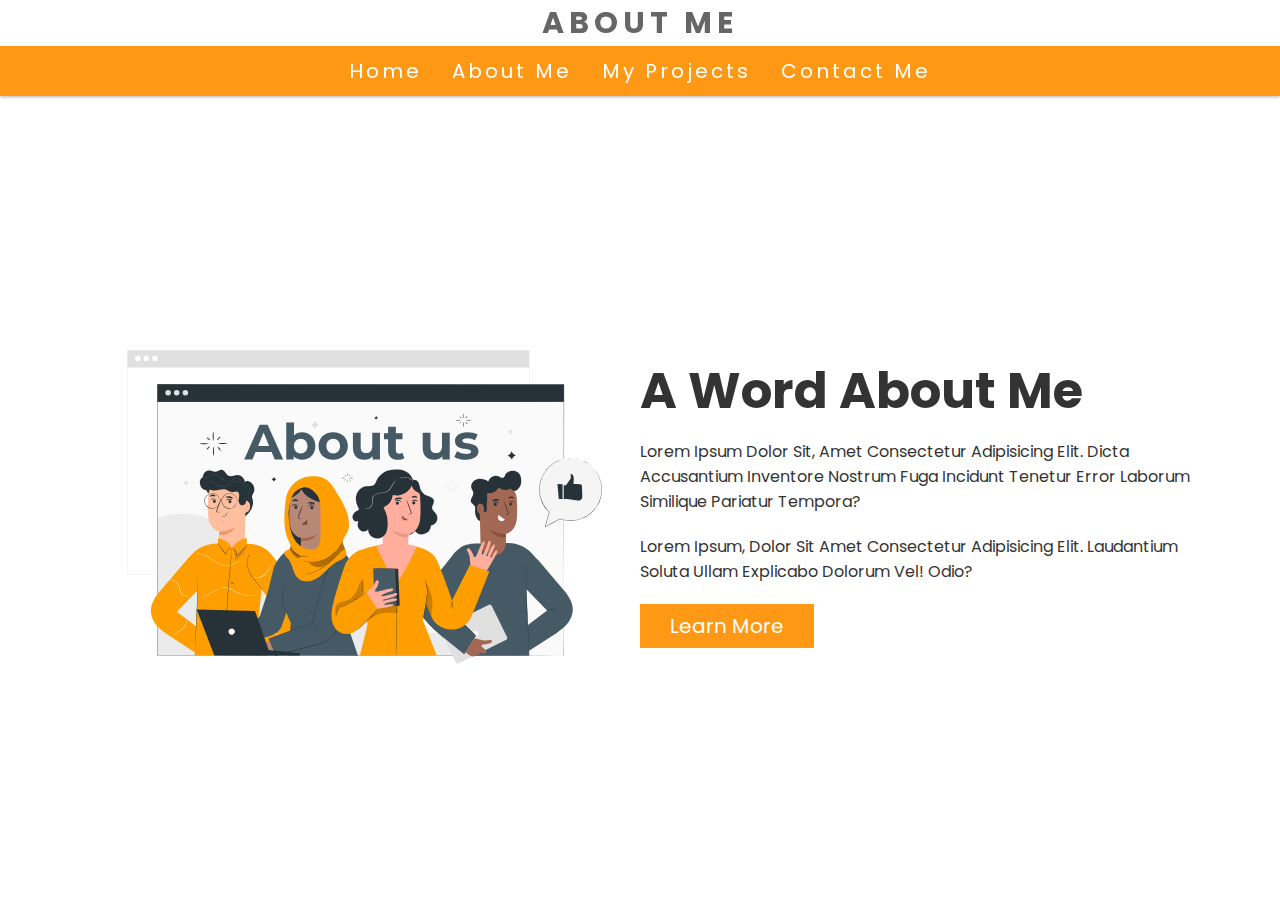
<file: aboutPage.html>
<!DOCTYPE html>
<html lang="en">
    <head>
        <meta charset="UTF-8">
        <meta http-equiv="X-UA-Compatible" content="IE=edge">
        <meta name="viewport" content="width=device-width, initial-scale=1.0">
        <title>About Me</title>

        <link rel="stylesheet" href="https://fonts.googleapis.com/css2?family=Poppins:wght@100&display=swap">
        <link rel="stylesheet" href="https://cdnjs.cloudflare.com/ajax/libs/font-awesome/6.2.1/css/all.min.css">
        <link rel="stylesheet" href="css/index.css">

    </head>
    <body>

        <header>

            <h1 class="heading">about me</h1>

            <div id="menu" class="fas fa-bars"></div>

            <nav class="nav-links">
                <ul>
                    <li><a href="homePage.html">Home</a></li>
                    <li><a href="aboutPage.html">About Me</a></li>
                    <li><a href="projectsPage.html">My Projects</a></li>
                    <li><a href="contactPage.html">Contact Me</a></li>
                </ul>
            </nav>

        </header>

        <!-- Header section ends -->

        <!-- About section starts -->

        <section class="about">
            
            <div class="image">
                <img src="images/About.svg" alt="">
            </div>

            <div class="content">
                <h1>a word about me</h1>
                <p>Lorem ipsum dolor sit, amet consectetur adipisicing elit. 
                Dicta accusantium inventore nostrum fuga incidunt tenetur error laborum similique pariatur tempora?</p>
                <p>Lorem ipsum, dolor sit amet consectetur adipisicing elit. Laudantium soluta ullam explicabo dolorum vel! Odio?
                </p>
                <a href="#"><button class="btn">learn more</button></a>
            </div>
            
        </section>

        <!-- About section ends -->
        
        <script src="https://cdnjs.cloudflare.com/ajax/libs/jquery/3.6.3/jquery.min.js"></script>
        <script src="javascript/index.js"></script>

    </body>
</html>
</file>
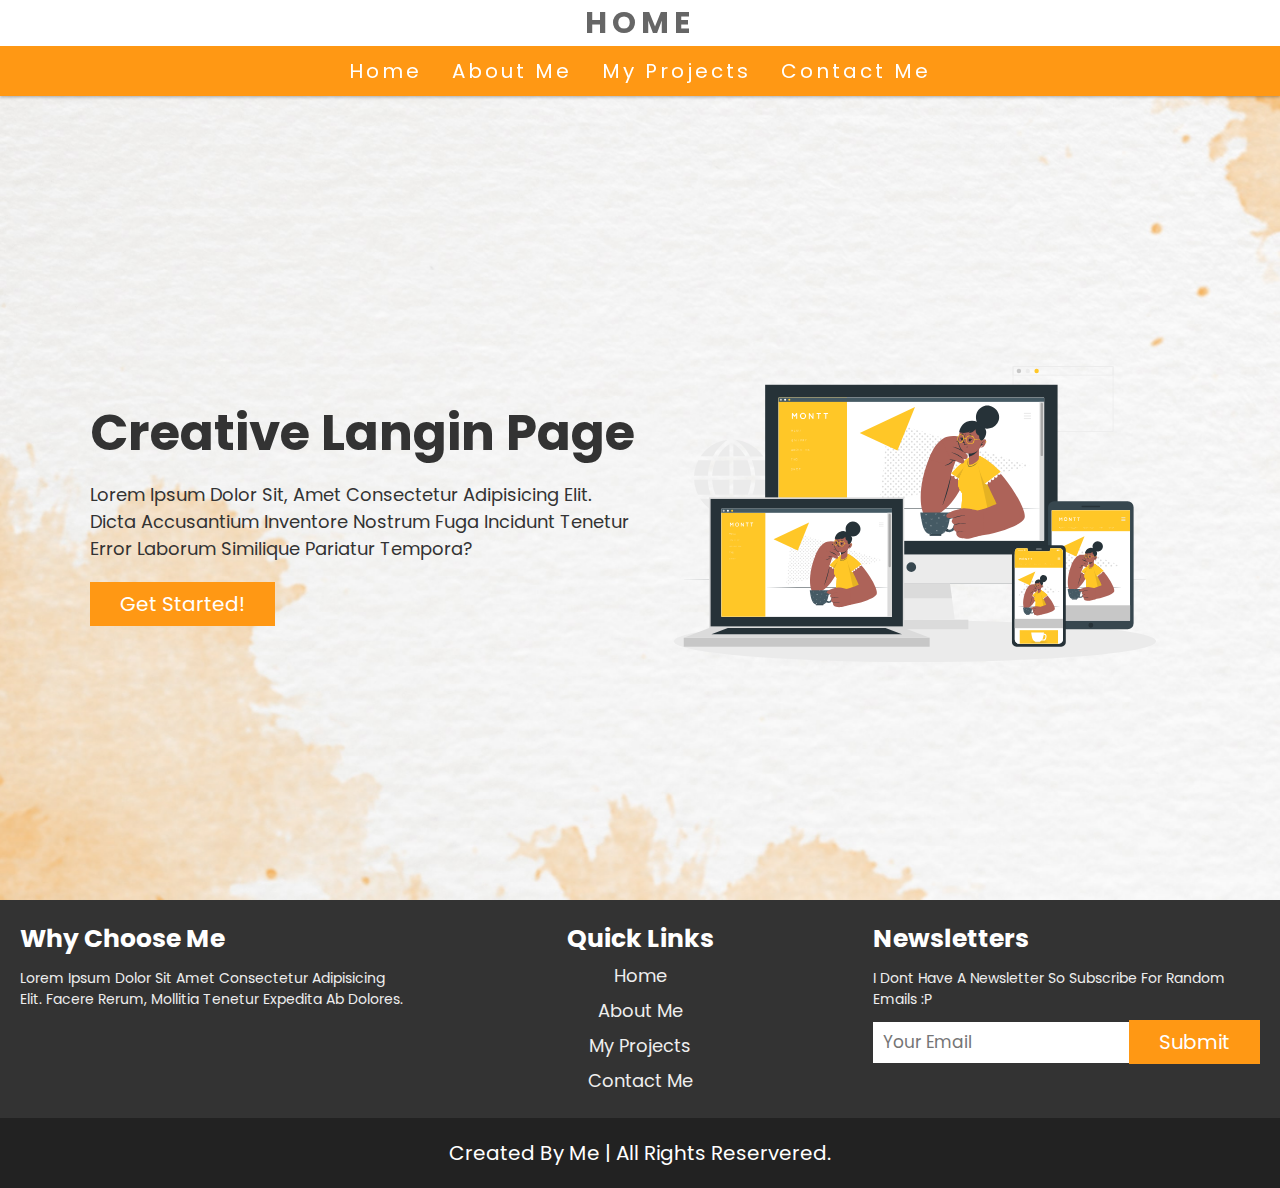
<file: homePage.html>
<!DOCTYPE html>
<html lang="en">
    <head>
        <meta charset="UTF-8">
        <meta http-equiv="X-UA-Compatible" content="IE=edge">
        <meta name="viewport" content="width=device-width, initial-scale=1.0">
        <title>Home</title>

        <link rel="stylesheet" href="https://fonts.googleapis.com/css2?family=Poppins:wght@100&display=swap">
        <link rel="stylesheet" href="https://cdnjs.cloudflare.com/ajax/libs/font-awesome/6.2.1/css/all.min.css">
        <link rel="stylesheet" href="css/index.css">

    </head>
    <body>

        <header>

            <h1 class="heading">home</h1>

            <div id="menu" class="fas fa-bars"></div>

            <nav class="nav-links">
                <ul>
                    <li><a href="homePage.html">Home</a></li>
                    <li><a href="aboutPage.html">About Me</a></li>
                    <li><a href="projectsPage.html">My Projects</a></li>
                    <li><a href="contactPage.html">Contact Me</a></li>
                </ul>
            </nav>

        </header>
        <!-- Header section ends -->
        
        <!-- Home section starts -->

        <section class="home">

            <div class="content">
                <h1>creative langin page</h1>
                <p>Lorem ipsum dolor sit, amet consectetur adipisicing elit. 
                Dicta accusantium inventore nostrum fuga incidunt tenetur error laborum similique pariatur tempora?</p>
                <a href="#"><button class="btn">get started!</button></a>
            </div>
            
            <div class="image">
                <img src="images/hero.svg" alt="">
            </div>
            
        </section>
        <!-- Home section ends -->

        <!-- Footer section starts -->

        <div class="footer">

            <div class="box-container">
                <div class="box">
                    <h3>why choose me</h3>
                    <p>Lorem ipsum dolor sit amet consectetur adipisicing elit. Facere rerum, mollitia tenetur expedita ab dolores.</p>
                </div>
                <div class="box">
                    <h3>quick links</h3>
                    <a href="homePage.html">Home</a>
                    <a href="aboutPage.html">About Me</a>
                    <a href="projectsPage.html">My Projects</a>
                    <a href="contactPage.html">Contact Me</a>
                </div>
                
                <div class="box">
                    <h3>newsletters</h3>
                    <p>i dont have a newsletter so subscribe for random emails :p</p>
                    <form action="">
                        <input type="email" placeholder="your email">
                        <input type="submit" class="btn" value="submit">
                    </form>
                </div>
            </div>

            <h1 class="credit"> created by me | all rights reservered. </h1>

        </div>

        <!-- Foorter section ends -->
        <script src="https://cdnjs.cloudflare.com/ajax/libs/jquery/3.6.3/jquery.min.js"></script>
        <script src="javascript/index.js"></script>

    </body>
</html>
</file>
<file: css/index.css>
:root{
	--orange:#FF9814;

}

*{
	font-family: 'Poppins', sans-serif;
	margin: 0px; padding: 0px;
	box-sizing: border-box;
	text-decoration: none;
	outline: none;
	border: none;
	text-transform: capitalize;
	transition: all .2s linear;
}

:root{
	--orange:#FF9814;

}

*::selection{
	background:var(--orange);
	color:#fff;
}

html{
	font-size: 62.5%;
	overflow-x: hidden;
}

section{
	padding: 0 7%;
	padding-top: 12rem;
}

.btn{
	font-size: 2rem;
	padding: .7rem 3rem;
	background: var(--orange);
	color: #fff;
	margin-top: 1rem;
	cursor: pointer;
}

.btn:hover{
	background: #333;
}

header{
	position: fixed;
	top: 0; left: 0;
	z-index: 1000;
	background: #fff;
	box-shadow: 0 .1rem .3rem rgba(0,0,0,.3);
	width:100%;
}

header .heading{
	font-size: 3rem;
	color:#666;
	text-transform: uppercase;
	letter-spacing: 5px;
	text-align: center;
	
}

header #menu{
	font-size: 3rem;
	color: #666;
	cursor: pointer;
	margin: 1rem;
	display: none;
} 

header .nav-links ul{
	display: flex;
	align-items: center;
	justify-content: center;
	list-style: none;
	background: var(--orange);
	padding: 1rem;
}

header .nav-links ul li{
	margin: 0 1.5rem;
}

header .nav-links ul li a{
	color: #fff;
	text-decoration: none;
	letter-spacing: 3px;
	font-size: 2rem;
}

header .nav-links ul li a:hover{
	color:#333;
}

.home{
	min-height: 100vh;
	display: flex;
	align-items: center;
	justify-content: space-around;
	background: url(../images/home-bg.jpg) no-repeat;
	background-size: cover;
	background-position: center;
	background-attachment: fixed;
	flex-wrap: wrap;
}

.home .image{
	flex: 1 1 40rem;
}

.home .image img{
	width: 100%;
}

.home .content{
	flex: 1 1 40rem;
}

.home .content h1{
	font-size: 5rem;
	color: #333;
}

.home .content p{
	font-size: 1.8rem;
	color: #333;
	padding: 1rem 0;
}

.about{
	min-height: 100vh;
	display: flex;
	align-items: center;
	justify-content: space-around;
	flex-wrap: wrap;
	padding-bottom: 2rem;
}

.about .image{
	flex: 1 1 40rem;
}

.about .image img{
	width: 100%;
}

.about .content{
	flex: 1 1 40rem;
}

.about .content h1{
	font-size: 5rem;
	color: #333;
}

.about .content p{
	font-size: 1.6rem;
	color: #333;
	padding: 1rem 0;
}

/* media quaries */
/* media quaries */

@media (max-width: 768px){
	
	html{
		font-size: 55%;
	}

	.home .content{
		text-align: center;
	}
	.home .content h1{
		font-size: 4rem;
	}
	.about .content h1{
		font-size: 4rem;
	}
}
@media (max-width: 500px){
	
	html{
		font-size: 50%;
	}

	header{
		display: flex;
		align-items: center;
		justify-content: space-between;
		padding: 0 1rem;
	}

	header #menu{
		display: block;
	}

	header .nav-links{
		position: fixed;
		top: 5rem; right: -120%;
		height: 100%;
		width: 100%;
		border-top: .2rem solid rgba(0,0,0,.3);
	}

	header .nav-links ul{
		height: 100%;
		width: 100%;
		flex-flow: column;
		background: whitesmoke;
		padding-bottom: 15rem;
	}

	header .nav-links ul li{
		text-align: center;
		width: 100%;
		margin: 1rem 0;}
	
	header .nav-links ul li a{
		font-size: 4rem;
		color: #333;
		display: block;
	}

	header .nav-links ul li a:hover{
		color: var(--orange);
	}

	.fa-times{
		transform: rotate(180deg);
	}

	header .nav-links.nav-toggle{
		right:0;
	}

	section{
		padding-top: 5rem;
	}

	.footer .box-container .box:last-child{
		text-align: center;
	}

	.footer .box-container .box:last-child p{
		font-size: 1.7rem;
	}

	.footer .box-container .box:last-child form{
		flex-flow: column;
	}

	.footer .box-container .box:last-child form .btn{
		margin-top: 1rem;
		width: 100%;
	}
}

.contact{
	min-height: 100vh;
	display: flex;
	align-items: center;
	justify-content: space-around;
	flex-wrap: wrap;
}

.contact form{
	flex: 1 1 40rem;
	padding: 2rem;
	margin: 1rem;
	margin-top: 4rem;
	box-shadow:0 0 .3rem rgba(0,0,0,.5);
}

.contact .content{
	flex: 1 1 40rem;
	padding: 3rem 1rem;
}
 
.contact form .box{
	width: 100%;
	color: #333;
	height: 4rem;
	font-size: 1.7rem;
	border-bottom: .2rem solid rgba(0,0,0,.3);
	text-transform: none;
	margin: 1rem 0;
}
 
.contact form .tel{
	width: 100%;
	color: #333;
	height: 4rem;
	font-size: 1.7rem;
	border-bottom: .2rem solid rgba(0,0,0,.3);
	text-transform: none;
	margin: 1rem 0;
}
 
.contact form .box::placeholder{
text-transform: capitalize;} 
 
.contact form .tel::placeholder{
text-transform: capitalize;} 
 
.contact form .box:focus{
	border-color: var(--orange);
} 

.contact form .tel:focus{
	border-color: var(--orange);
} 

.contact form .message{
	height: 15rem;
	resize: none;
}

.contact .content h3{
	font-size: 4rem;
	color: #444;	
}

.contact .content p{
	font-size: 1.8rem;
	color: #666;
	padding: 1rem 0;	
}

.contact .content .icons{
	font-size: 1.7rem;
	color: #333;
	padding: .7rem 0;	
}
.contact .content .icons i{
	padding-right: .5rem;
	color: var(--orange);
}

.footer{
	background: #333;
}

.footer .box-container{
	display: flex;
	justify-content: center;
	flex-wrap: wrap;
}

.footer .box-container .box{
	margin: 2rem;
	flex: 1 1 30rem;
}

.footer .box-container .box h3{
	font-size: 2.5rem;
	color: #fff;	
}

.footer .box-container .box p{
	font-size: 1.4rem;
	color: #eee;	
	padding: 1rem 0;
}

.footer .box-container .box a{
	font-size: 1.8rem;
	color: #eee;	
	padding: .4rem 0;
	display: block;
}

.footer .box-container .box a:hover{
	text-decoration: underline;
}

.footer .box-container .box:nth-child(2){
	text-align: center;
}

.footer .box-container form{
	display: flex;
	align-items: center;
}

.footer .box-container form input[type="email"]{
	height: 4.1rem;
	width: 100%;
	font-size: 1.7rem;
	padding: 0 1rem;
}

.footer .box-container form .btn{
	margin-top: 0;
}

.footer .box-container form .btn:hover{
	color: #333;
	background: #ccc;
}

.footer .credit{
	font-size: 2rem;
	background: #222;
	text-align: center;
	color: #fff;
	padding: 2rem 1rem;
	font-weight: normal;
}
</file>
